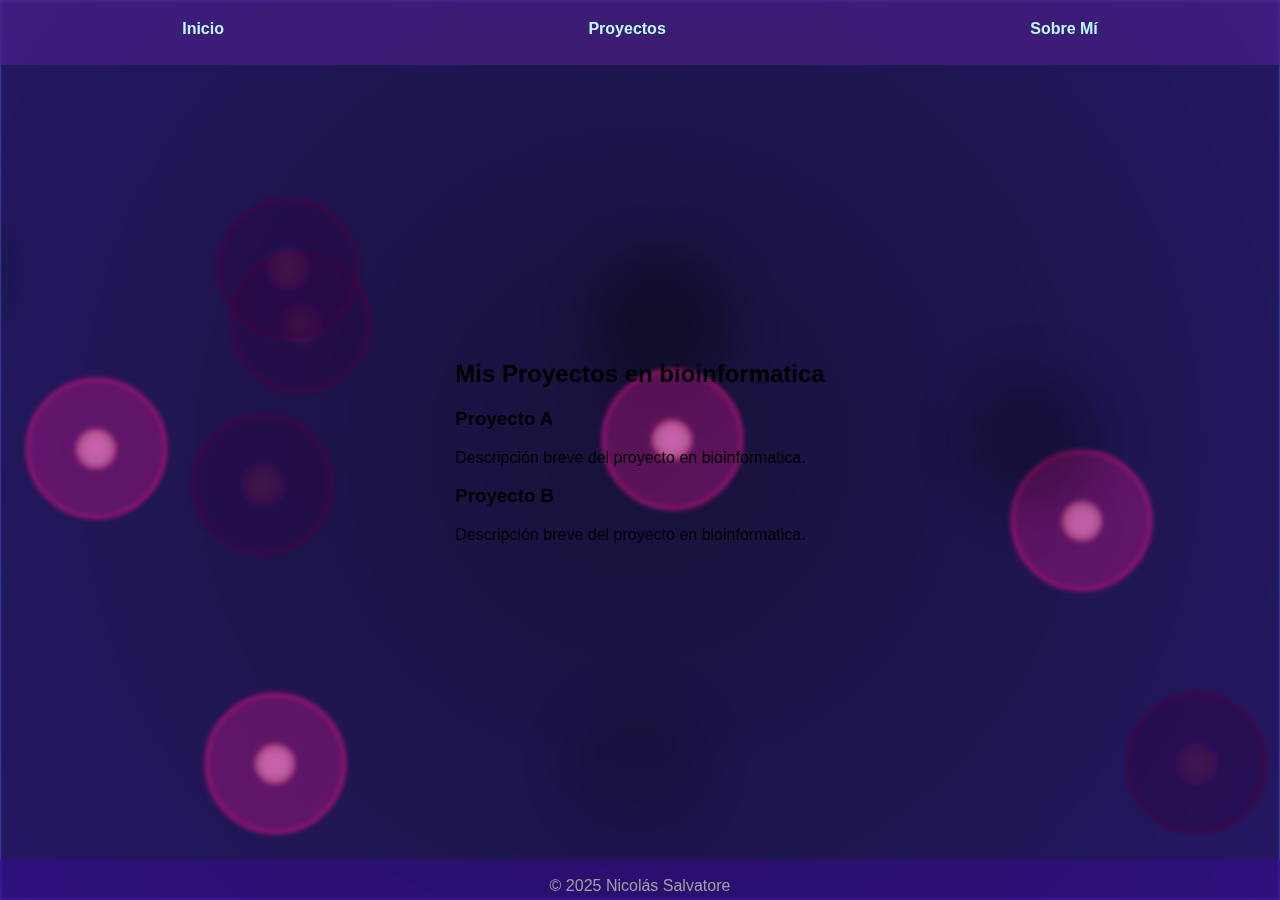
<file: paginasTemplates/proyectos-bioinformatica.html>
<!DOCTYPE html>
<html lang="es">
<head>
  <meta charset="UTF-8">
  <meta name="viewport" content="width=device-width, initial-scale=1.0">
  <title>Proyectos Bioinformatica</title>
  <link rel="stylesheet" href="../assets/css/estiloPrincipal.css">
</head>
<body>
  <header>
    <nav>
      <ul>
        <li><a href="index.html">Inicio</a></li>
        <li><a href="proyectos.html">Proyectos</a></li>
        <li><a href="sobre-nosotros.html">Sobre Mí</a></li>
      </ul>
    </nav>
  </header>
  
  <section class="proyectos">
    <h2>Mis Proyectos en bioinformatica</h2>
    <div class="projecto">
      <h3>Proyecto A</h3>
      <p>Descripción breve del proyecto en bioinformatica.</p>
    </div>
    <div class="projecto">
      <h3>Proyecto B</h3>
      <p>Descripción breve del proyecto en bioinformatica.</p>
    </div>
    <!-- Agregar más proyectos -->
  </section>

  <section class="fondo">
    <div class="celula"><div class="nucleo"></div></div>
    <div class="celula"><div class="nucleo"></div></div>
    <div class="celula"><div class="nucleo"></div></div>
    <div class="celula"><div class="nucleo"></div></div>
    <div class="celula"><div class="nucleo"></div></div>
    <div class="celula"><div class="nucleo"></div></div>
    <div class="celula"><div class="nucleo"></div></div>
    <div class="celula"><div class="nucleo"></div></div>
  </section>

  <footer>
    <p>&copy; 2025 Nicolás Salvatore</p>
  </footer>
  
  <script src="../assets/js/principal.js"></script>
</body>
</html>
</file>
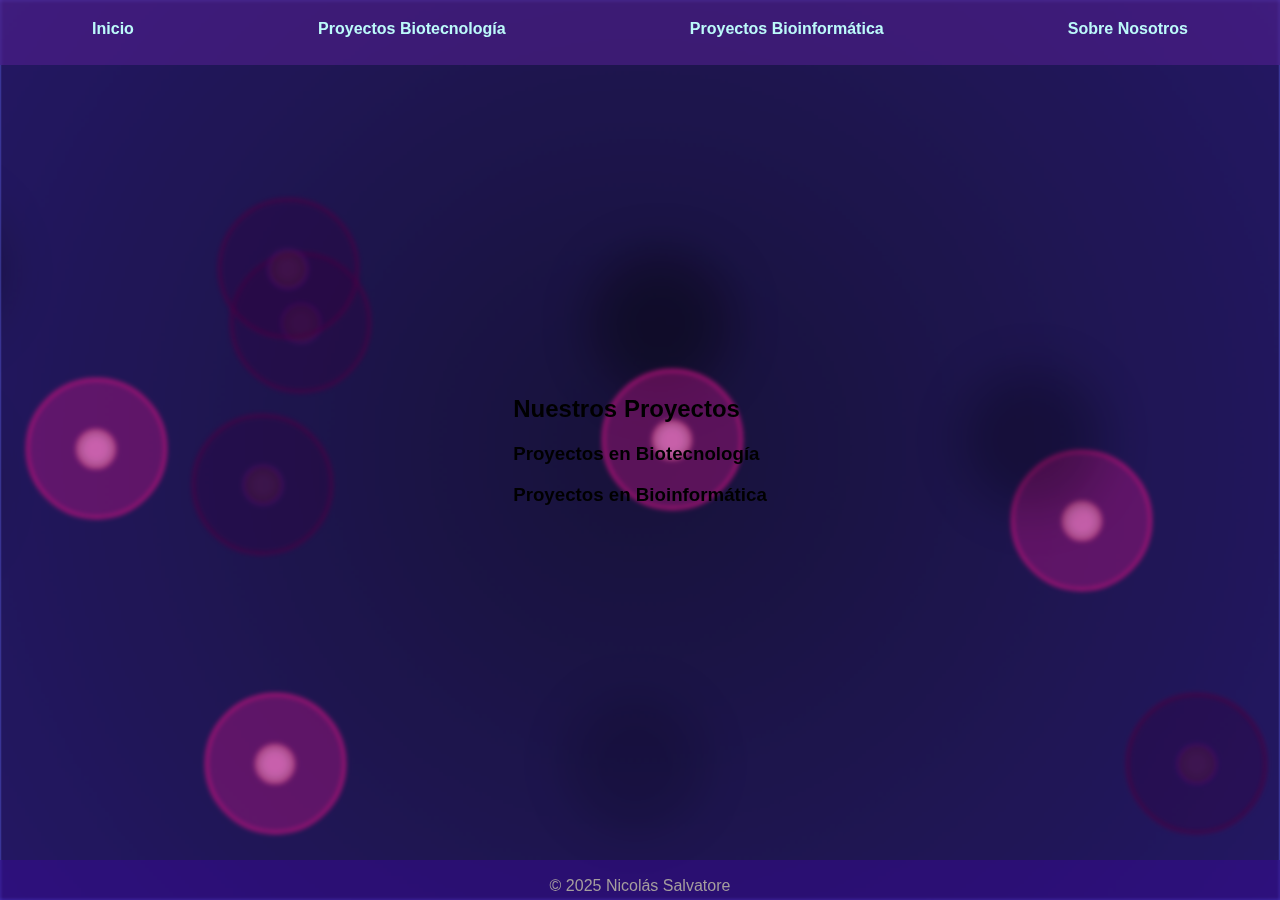
<file: paginasTemplates/proyectos.html>
<!DOCTYPE html>
<html lang="es">
<head>
  <meta charset="UTF-8">
  <meta name="viewport" content="width=device-width, initial-scale=1.0">
  <title>Proyectos</title>
  <link rel="stylesheet" href="../assets/css/estiloPrincipal.css">
</head>
<body>
  <header>
    <nav>
      <ul>
        <li><a href="index.html">Inicio</a></li>
        <li><a href="proyectos-biotecnologia.html">Proyectos Biotecnología</a></li>
        <li><a href="proyectos-bioinformatica.html">Proyectos Bioinformática</a></li>
        <li><a href="sobre-nosotros.html">Sobre Nosotros</a></li>
      </ul>
    </nav>
  </header>
  
  <section class="proyectos">
    <h2>Nuestros Proyectos</h2>
    <div class="proyectos-biotecnologia">
        <h3>Proyectos en Biotecnología</h2>
    </div>
    <div class="proyectos-bioinformatica">
        <h3>Proyectos en Bioinformática</h2>
    </div>
    <!-- Agregar más proyectos -->
  </section>

  <section class="fondo">
    <div class="celula"><div class="nucleo"></div></div>
    <div class="celula"><div class="nucleo"></div></div>
    <div class="celula"><div class="nucleo"></div></div>
    <div class="celula"><div class="nucleo"></div></div>
    <div class="celula"><div class="nucleo"></div></div>
    <div class="celula"><div class="nucleo"></div></div>
    <div class="celula"><div class="nucleo"></div></div>
    <div class="celula"><div class="nucleo"></div></div>
  </section>

  <footer>
    <p>&copy; 2025 Nicolás Salvatore</p>
  </footer>
  
  <script src="../assets/js/principal.js"></script>
</body>
</html>
</file>
<file: assets/css/estiloPrincipal.css>
/* Estilos generales */
html {
  height: 100%;
  margin: 0;
  font-family: Georgia, sans-serif;
  position: relative;
  justify-content: center;
  align-items: center;
}

body {
  font-family: Georgia, sans-serif;
  background-color: #666FFF;
  margin: 0;
  height: 100vh;
  overflow: hidden;
  display: flex;
  justify-content: center;
  align-items: center;
  position: relative; /* Para asegurar que el contenido no se desplace fuera de la pantalla */
}

footer {
  position: absolute;
  bottom: 0;
  left: 0;
  width: 100%;
  height: 40px;
  background-color: #3c079e6c;
  backdrop-filter: blur(1px);
  animation: moverArriba 2s ease-out forwards;
  color: rgb(165, 158, 158);
  text-align: center;
  line-height: 20px;
}

header {
  position: absolute;
  top: 0;
  left: 0;
  width: 100%;
  height: 45px;
  background-color: #57219486;
  backdrop-filter: blur(1.5px);
  padding: 10px 0;
}

nav ul {
  list-style: none;
  display: flex; /* Esto los pone en línea horizontal */
  justify-content: space-around;
  padding: 0;
  margin: 0;
}

nav a {
  text-decoration: none;
  color: rgb(188, 250, 250);
  font-weight: bold;
  padding: 10px 15px;
  display: block;
  transition: 0.3s;
}

nav a:hover {
  background-color: #3b86b8da;
  border-radius: 10px;
}

/* Fondo animado */
.fondo {
  position: fixed;
  top: 0;
  left: 0;
  width: 100vw;
  height: 100vh;
  background: radial-gradient(circle at center, #1a1440, #281b6f);
  background-blend-mode: overlay;
  background-size: cover;
  filter: blur(1px) brightness(0.9);
  overflow: hidden;
  z-index: -1;
}


/* Movmiento de una Celula*/
.celula {
  position: absolute;
  width: 15vmin;
  height: 15vmin;
  border-radius: 50%;
  backface-visibility: hidden;
  filter: blur(2px);
  box-shadow: 0 0 12px rgba(255, 255, 255, 0.1);
  animation: moverCelula linear infinite;
  display: flex;
  justify-content: center;
  align-items: center;
  z-index: 1;
}

.nucleo {
  width: 4vmin;
  height: 4vmin;
  border-radius: 50%;
  filter: blur(1px);
  box-shadow: inset 0 0 10px rgba(0, 0, 0, 0.384);
}

/* Celulas purpuras - impar */
.celula:nth-child(odd) {
  border: 3px solid #4d034d; /* dark purple */
  background-color: hsla(283, 90%, 15%, 0.342); 
}

.celula:nth-child(odd) .nucleo {
  background-color: hsla(320, 53%, 28%, 0.4);  /* medium orchid */
  border: 2px solid #5b0c83d3; /* purple border */
}

/* Celulas Rosa oscuro - par */
.celula:nth-child(even) {
  border: 3px solid #C71585; /* medium violet red */
  background-color: hsla(320, 81%, 46%, 0.4);
}

.celula:nth-child(even) .nucleo {
  background-color: hsla(320, 92%, 74%, 0.815);/* hot pink */
  border: 2px solid #db4b94; /* darker pink */
}

.celula:nth-child(1) {
  top: 77%;
  left: 88%;
  animation-duration: 40s;
  animation-delay: -3s;
  transform-origin: 16vw -2vh;
  box-shadow: 40vmin 0 5.703076368487546vmin rgba(0, 0, 0, 0.15); /* Sombra proyectada con su movimiento */
}

.celula:nth-child(2) {
  top: 42%;
  left: 2%;
  animation-duration: 53s;
  animation-delay: -29s;
  transform-origin: -19vw 21vh;
  box-shadow: -40vmin 0 5.17594621519026vmin rgba(0, 0, 0, 0.25);
}

.celula:nth-child(3) {
  top: 28%;
  left: 18%;
  animation-duration: 49s;
  animation-delay: -8s;
  transform-origin: -22vw 3vh;
  box-shadow: 40vmin 0 5.248179047256236vmin rgba(0, 0, 0, 0.35);
}

.celula:nth-child(4) {
  top: 50%;
  left: 79%;
  animation-duration: 26s;
  animation-delay: -21s;
  transform-origin: -17vw -6vh;
  box-shadow: 40vmin 0 5.279749632220298vmin rgba(0, 0, 0, 0.45);
}

.celula:nth-child(5) {
  top: 46%;
  left: 15%;
  animation-duration: 36s;
  animation-delay: -40s;
  transform-origin: 4vw 0vh;
  box-shadow: -40vmin 0 5.964309466052033vmin rgba(0, 0, 0, 0.55);
}

.celula:nth-child(6) {
  top: 77%;
  left: 16%;
  animation-duration: 31s;
  animation-delay: -10s;
  transform-origin: 18vw 4vh;
  box-shadow: 40vmin 0 5.178483653434181vmin rgba(0, 0, 0, 0.15);
}

.celula:nth-child(7) {
  top: 22%;
  left: 17%;
  animation-duration: 55s;
  animation-delay: -6s;
  transform-origin: 1vw -23vh;
  box-shadow: -40vmin 0 5.703026794398318vmin rgba(0, 0, 0, 0.35);
}

.celula:nth-child(8) {
  top: 41%;
  left: 47%;
  animation-duration: 43s;
  animation-delay: -28s;
  transform-origin: 25vw -3vh;
  box-shadow: 40vmin 0 5.196265905749415vmin rgba(0, 0, 0, 0.25);
}

/* Estilos para la bienvenida */
.contenedor-bienvenida {
  text-align: center;
  width: 75vmin;
  height: 30vmin;
  opacity: 0;
  animation: aparecer 3s forwards;
  background-color: #2a1e7736 ;
  border: 5px solid #7472ffbb;
  border-radius: 25px;
  backdrop-filter: blur(2px); /* Para blurrear lo que esté al fondo */
  z-index: 1; /* Asegura que el contenido de la bienvenida esté sobre el fondo */
}

.texto-bienvenida {
  font-size: 3rem;
  font-family: Georgia, sans-serif;
  color: #e9d5d5;
  margin-bottom: 1rem;
  animation: moverArriba 2s ease-out forwards;
}

.subtitulo {
  font-size: 1.5rem;
  font-family: Georgia, sans-serif;
  color: #eec6c6;
  margin-bottom: 2rem;
  animation: moverArriba 2s ease-out forwards;
}

.boton {
  padding: 12px 30px;
  font-size: 1.2rem;
  font-family: Georgia, sans-serif;
  background-color: #04a079d3;
  color: white;
  border: none;
  border-radius: 5px;
  cursor: pointer;
  margin: 10px;
  transition: all 0.3s;
}

.boton:hover {
  background-color: #025a75;
}

/* Animacion de la celula */
@keyframes moverCelula {
  100% {
    transform: translate3d(0, 0, 1px) rotate(360deg);
  }
}

/* Animaciones de bienvenida */
@keyframes aparecer {
  from {
    opacity: 0;
  }
  to {
    opacity: 1;
  }
}

@keyframes moverArriba {
  from {
    transform: translateY(50px);
    opacity: 0;
  }
  to {
    transform: translateY(0);
    opacity: 1;
  }
}
</file>
